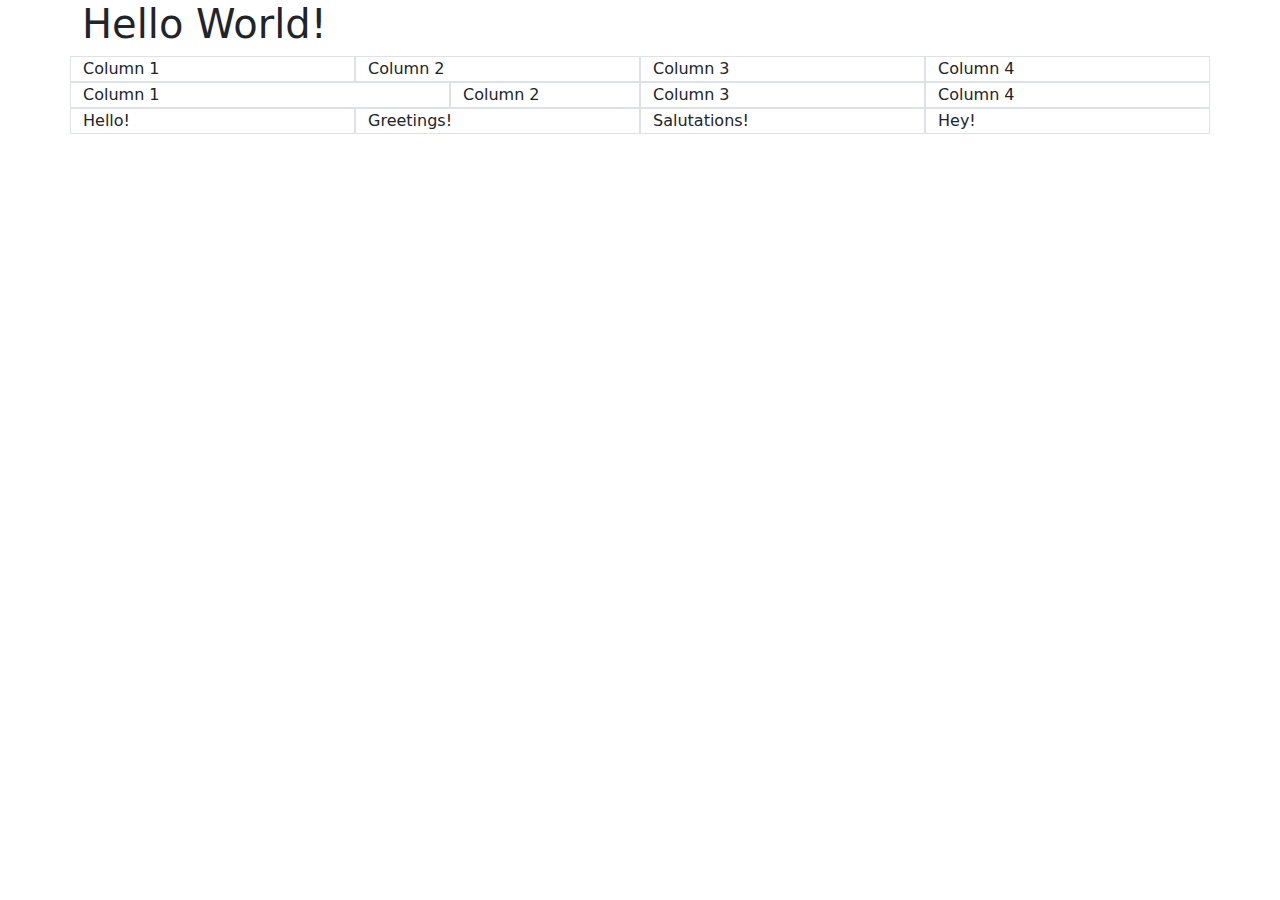
<file: index.html>
<!DOCTYPE html>
<html lang="en">
<head>
    <meta charset="UTF-8">
    <meta http-equiv="X-UA-Compatible" content="IE=edge">
    <meta name="viewport" content="width=device-width, initial-scale=1.0">
    <link href="https://cdn.jsdelivr.net/npm/bootstrap@5.1.3/dist/css/bootstrap.min.css" rel="stylesheet">
    <title>Bootstrap Example</title>
</head>
<body>
    <!-- Start with the container -->
    <div class="container">
        <h1>Hello World!</h1>

        <!-- Row 1 -->
        <div class="row">
            <!-- Split Column Evenly - Simply use 'col' -->
            <div class="col border">Column 1</div>
            <div class="col border">Column 2</div>
            <div class="col border">Column 3</div>
            <div class="col border">Column 4</div>
        </div>
        <!-- Row 2 -->
        <div class="row">
            <!-- To customize column size -- use 'col-#' -->
            <div class="col-4 border">Column 1</div>
            <div class="col-2 border">Column 2</div>
            <div class="col border">Column 3</div>
            <div class="col border">Column 4</div>
        </div>
        <!-- Row 3  -->
        <div class="row">
            <!-- To add responsive breakpoints - use 'col-{size}' -->
            <div class="col-12 col-sm-6 col-md-3 border">Hello!</div>
            <div class="col-12 col-sm-6 col-md-3 border">Greetings!</div>
            <div class="col-12 col-sm-6 col-md-3 border">Salutations!</div>
            <div class="col-12 col-sm-6 col-md-3 border">Hey!</div>
        </div>
    </div>
    
</body>
</html>
</file>
